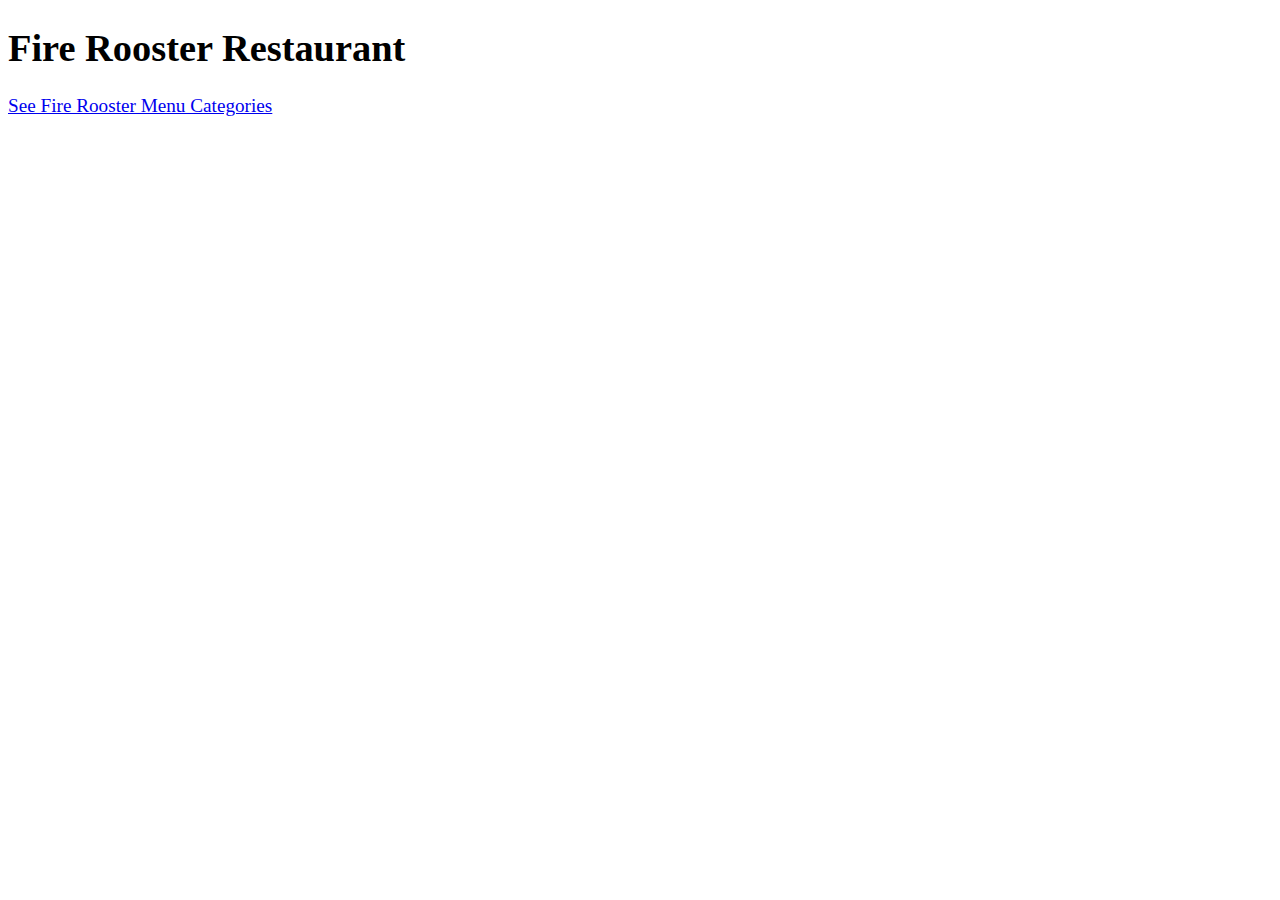
<file: index.html>
<!DOCTYPE html>
<html ng-app='MenuApp'>
  <head>
    <meta charset="utf-8">
    <link rel="stylesheet" href="css/styles.css">
    <title>Fire Rooster</title>
    <link rel="icon"
      type="image/png"
      href="favicon.ico">
  </head>
  <body>
    <h1>Fire Rooster Restaurant</h1>

    <ui-view></ui-view>

    <loading-spinner></loading-spinner>

    <!-- Libraries -->
    <script src="lib/angular.min.js"></script>
    <script src="lib/angular-ui-router.min.js"></script>

    <!-- Modules -->
    <script src="src/data.module.js"></script>
    <script src="src/menuapp.module.js"></script>
    <script src="src/spinner/spinner.module.js"></script>

    <!-- Routes -->
    <script src="src/routes.js"></script>

    <!-- 'ShoppingList' module artifacts -->
    <script src="src/categories.component.js"></script>
    <script src="src/main.controller.js"></script>
    <script src="src/categories.service.js"></script>
    <script src="src/items.controller.js"></script>

    <!-- 'Spinner' module artifacts -->
    <script src="src/spinner/loadingspinner.component.js"></script>

  </body>
</html>
</file>
<file: css/styles.css>
body {
  font-size: 1.2em;
}

.error {
  color: red;
  font-weight: bold;
  display: none;
}

.loading-icon {
  position: absolute;
  left: 50%;
  top: 10px;
}

li[ui-sref]:hover {
  display: inline-block;
  cursor: pointer;
  color: white;
  font-weight: bold;
  background-color: gray;
  border: solid lightgray 3px;
  padding-left: 5px;
  padding-right: 5px;
}
</file>
